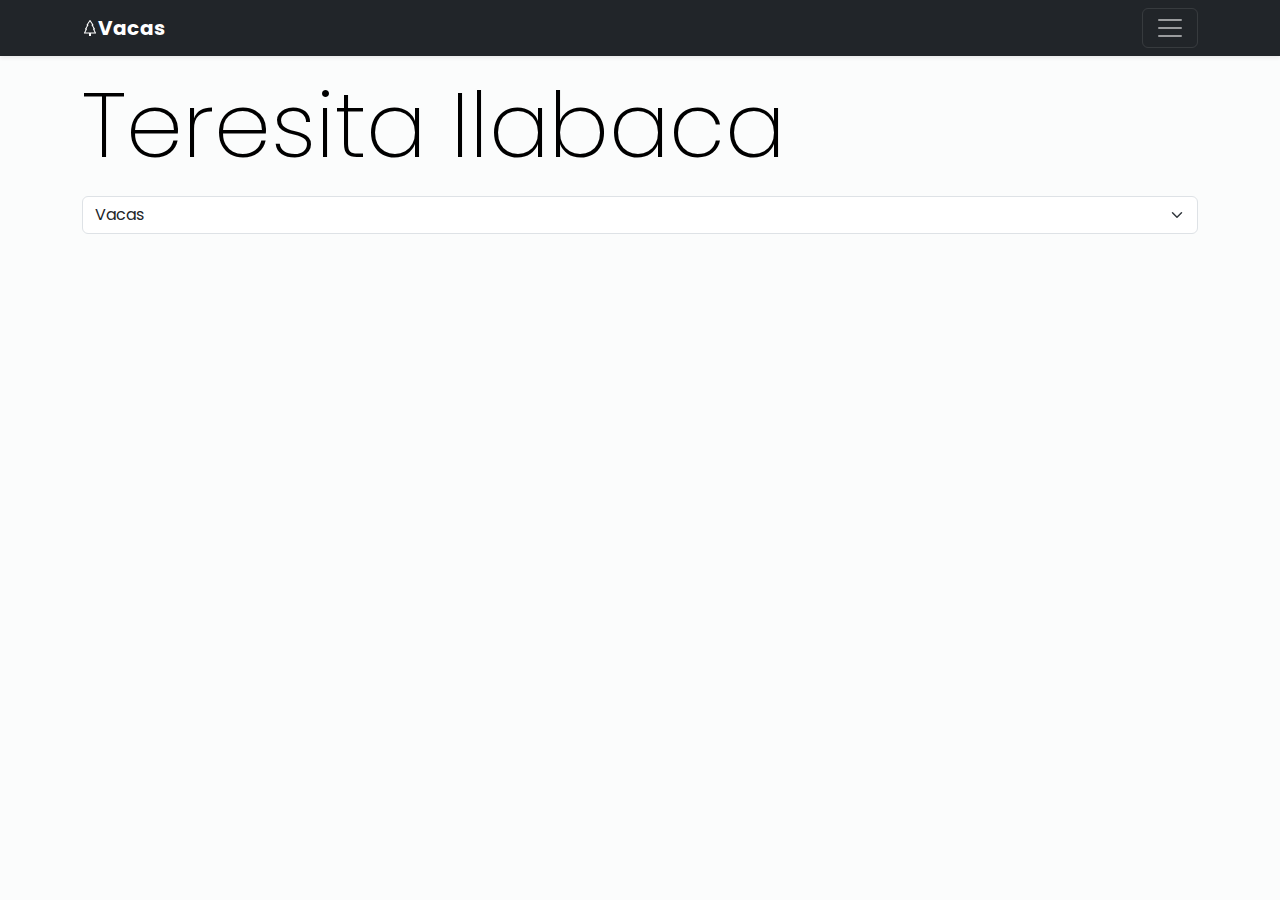
<file: index.html>
<!DOCTYPE html>
<html lang="es">
    <head>
        <meta charset="utf-8" />
        <meta name="viewport" content="width=device-width, initial-scale=1" />
        <title>Teresita Ilabaca🐮</title>
        <link href="https://cdn.jsdelivr.net/npm/bootstrap@5.3.3/dist/css/bootstrap.min.css" rel="stylesheet" integrity="sha384-QWTKZyjpPEjISv5WaRU9OFeRpok6YctnYmDr5pNlyT2bRjXh0JMhjY6hW+ALEwIH" crossorigin="anonymous" />
        <link href="style.css" rel="stylesheet" />
    </head>
    <body class="text-bg-light bg-opacity-50">
        <div class="collapse text-bg-dark" id="navbarHeader">
            <div class="container">
                <div class="row">
                    <div class="col-sm-8 col-md-7 py-4">
                        <h4>About</h4>
                        <p class="text-white">
                            Estudiante de diseño integral de la Pontificia Universidad Católica, estoy cursando el 9 semestre de la carrera. A lo largo de la carrera me e centrado en explorar distintas áreas del Diseño, tal como, biomateriales, editorial, indrustrial, gráfico, entre otros.
                        </p>
                    </div>
                    <div class="col-sm-4 offset-md-1 py-4">
                        <h4>Contact</h4>
                        <ul class="list-unstyled">
                            <li><a href="https://github.com/terila" target="_blank" class="text-white">Follow on Github</a></li>
                            <li><a href="mailto:teresita.ilabaca@uc.cl" class="text-white">Email me</a></li>
                        </ul>
                    </div>
                </div>
            </div>
        </div>
        <div class="navbar navbar-dark bg-dark shadow-sm">
            <div class="container">
                <a href="#" class="navbar-brand d-flex align-items-center">
                    <svg xmlns="http://www.w3.org/2000/svg" width="16" height="16" fill="currentColor" class="bi bi-tree" viewBox="0 0 16 16">
  <path d="M8.416.223a.5.5 0 0 0-.832 0l-3 4.5A.5.5 0 0 0 5 5.5h.098L3.076 8.735A.5.5 0 0 0 3.5 9.5h.191l-1.638 3.276a.5.5 0 0 0 .447.724H7V16h2v-2.5h4.5a.5.5 0 0 0 .447-.724L12.31 9.5h.191a.5.5 0 0 0 .424-.765L10.902 5.5H11a.5.5 0 0 0 .416-.777zM6.437 4.758A.5.5 0 0 0 6 4.5h-.066L8 1.401 10.066 4.5H10a.5.5 0 0 0-.424.765L11.598 8.5H11.5a.5.5 0 0 0-.447.724L12.69 12.5H3.309l1.638-3.276A.5.5 0 0 0 4.5 8.5h-.098l2.022-3.235a.5.5 0 0 0 .013-.507"/>
</svg>
                    <strong>Vacas</strong>
                </a>
                <button class="navbar-toggler" type="button" data-bs-toggle="collapse" data-bs-target="#navbarHeader" aria-controls="navbarHeader" aria-expanded="false" aria-label="Toggle navigation">
                    <span class="navbar-toggler-icon"></span>

                </button>
            </div>
        </div>
        <header class="container">
            <h1 class="display-1 my-3"></h1>
            <select class="form-select my-3">
                <option value="todos">Vacas</option>
                <option value="Europa">Vacas de Europa</option>
                <option value="Asia">Vacas de Asia</option>
        
            </select>
        </header>
         <div class="container text-center">
            <main class="row row-cols-2 row-cols-sm-3 row-cols-md-4 row-cols-lg-6"></main>
        </div>

        <script src="https://cdn.jsdelivr.net/npm/bootstrap@5.3.3/dist/js/bootstrap.bundle.min.js" integrity="sha384-YvpcrYf0tY3lHB60NNkmXc5s9fDVZLESaAA55NDzOxhy9GkcIdslK1eN7N6jIeHz" crossorigin="anonymous"></script>
        <script>
            //unas variables que no varían, que son constantes:

            const nombre = "Teresita Ilabaca";

            const autoria = document.querySelector("h1");

            autoria.innerHTML = nombre;

            const principal = document.querySelector("main");

            const seleccion = document.querySelector("select");

            //acá voy por el JSON

            async function astros() {
                const consulta = await fetch("https://raw.githubusercontent.com/terila/dno096-13/refs/heads/main/datos.json");
                const data = await consulta.json();
                console.log(data);

                data.forEach((d, i) => (principal.innerHTML += `
                    <div class="${d.continente} col mb-3">
                    <div class= "card h-100 text-bg-dark shadow-sm">
                    <img src="${d.foto}" class="card-img-top" alt="${d.origen}">
                    <div class="card-body">
                        <p class="card-text">
                            <a href="single.html?data=${i}" class="link-light link-offset-2 link-offset-3-hover link-underline link-underline-opacity-0 link-underline-opacity-75-hover stretched-link">${d.nombre}</a>
                        </p>
                        <div class="d-flex justify-content-around aling-items-center">
                        <small class="text-body-secondary">${d.continente}</small>
                        <small class="text-body-secondary">${d.origen}</small>
                        </div>
                        </div>
                        </div>
                        </div>`));

                seleccionables();
            }

            astros().catch((error) => console.error(error));

            //lo que sigue es una función que ejecuto dentro de astros()

            var valor;

            function seleccionables() {
                seleccion.addEventListener("change", (e) => {
                    document.querySelectorAll(".col").forEach((t) => t.classList.add("d-none"));
                    valor = e.target.value;
                    if (valor !== "todos") {
                        document.querySelectorAll(`.${valor}`).forEach((t) => t.classList.remove("d-none"));
                    } else {
                        document.querySelectorAll("div").forEach((t) => t.classList.remove("d-none"));
                    }
                });
            }
        </script>
    </body>
</html>
</file>
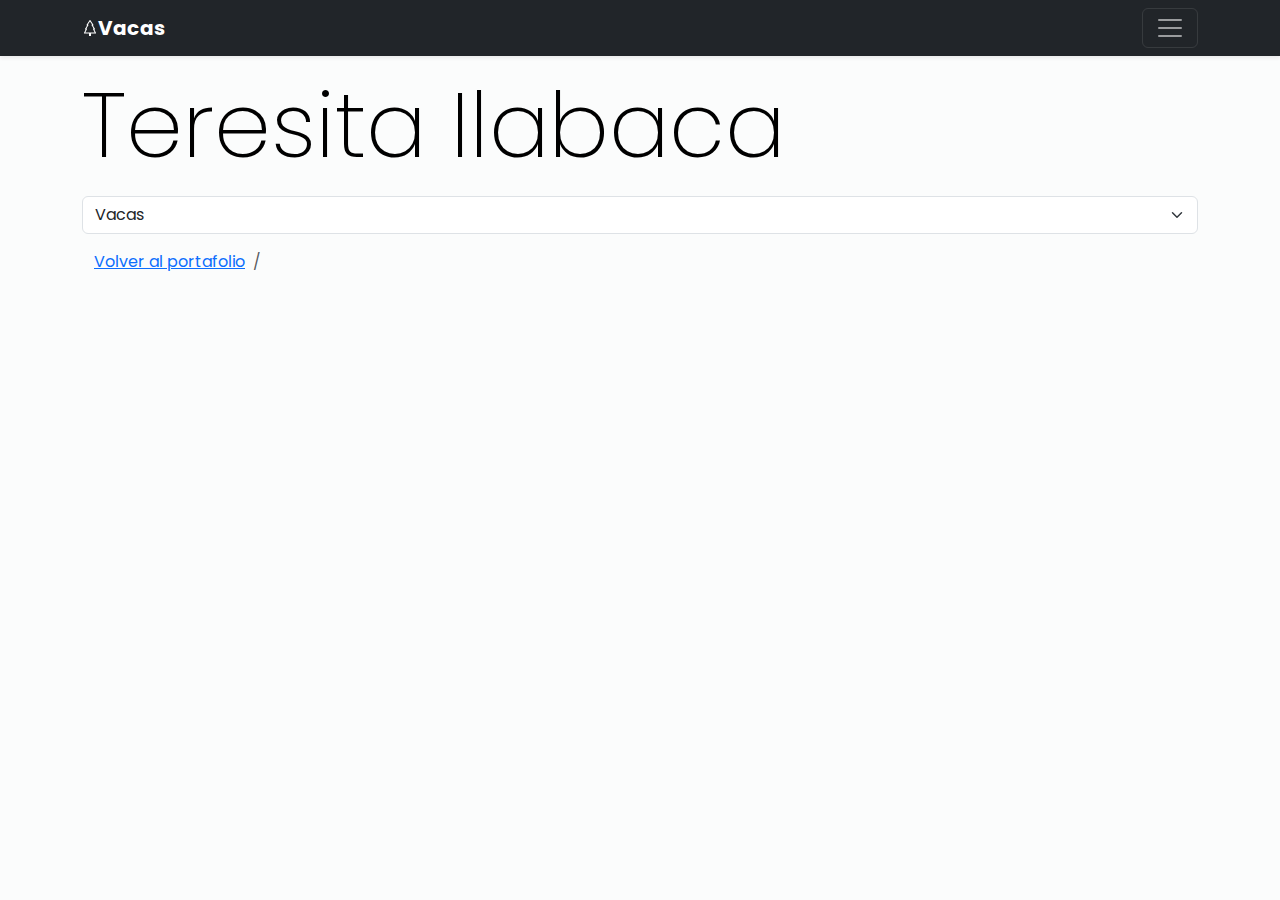
<file: single.html>
<!DOCTYPE html>
<html lang="es">
    <head>
        <meta charset="utf-8" />
        <meta name="viewport" content="width=device-width, initial-scale=1" />
        <title>Teresita Ilabaca🐮</title>
        <link href="https://cdn.jsdelivr.net/npm/bootstrap@5.3.3/dist/css/bootstrap.min.css" rel="stylesheet" integrity="sha384-QWTKZyjpPEjISv5WaRU9OFeRpok6YctnYmDr5pNlyT2bRjXh0JMhjY6hW+ALEwIH" crossorigin="anonymous" />
        <link href="style.css" rel="stylesheet" />
    </head>
    <body class="text-bg-light bg-opacity-50">
        <div class="collapse text-bg-dark" id="navbarHeader">
            <div class="container">
                <div class="row">
                    <div class="col-sm-8 col-md-7 py-4">
                        <h4>About</h4>
                        <p class="text-white">
                            Estudiante de diseño integral de la Pontificia Universidad Católica, estoy cursando el 9 semestre de la carrera. A lo largo de la carrera me e centrado en explorar distintas áreas del Diseño, tal como, biomateriales, editorial, indrustrial, gráfico, entre otros.
                        </p>
                    </div>
                    <div class="col-sm-4 offset-md-1 py-4">
                        <h4>Contact</h4>
                        <ul class="list-unstyled">
                            <li><a href="https://github.com/terila" target="_blank" class="text-white">Follow on Github</a></li>
                            <li><a href="mailto:teresita.ilabaca@uc.cl" class="text-white">Email me</a></li>
                        </ul>
                    </div>
                </div>
            </div>
        </div>
        <div class="navbar navbar-dark bg-dark shadow-sm">
            <div class="container">
                <a href="#" class="navbar-brand d-flex align-items-center">
                    <svg xmlns="http://www.w3.org/2000/svg" width="16" height="16" fill="currentColor" class="bi bi-tree" viewBox="0 0 16 16">
  <path d="M8.416.223a.5.5 0 0 0-.832 0l-3 4.5A.5.5 0 0 0 5 5.5h.098L3.076 8.735A.5.5 0 0 0 3.5 9.5h.191l-1.638 3.276a.5.5 0 0 0 .447.724H7V16h2v-2.5h4.5a.5.5 0 0 0 .447-.724L12.31 9.5h.191a.5.5 0 0 0 .424-.765L10.902 5.5H11a.5.5 0 0 0 .416-.777zM6.437 4.758A.5.5 0 0 0 6 4.5h-.066L8 1.401 10.066 4.5H10a.5.5 0 0 0-.424.765L11.598 8.5H11.5a.5.5 0 0 0-.447.724L12.69 12.5H3.309l1.638-3.276A.5.5 0 0 0 4.5 8.5h-.098l2.022-3.235a.5.5 0 0 0 .013-.507"/>
</svg>
                    <strong>Vacas</strong>
                </a>
                <button class="navbar-toggler" type="button" data-bs-toggle="collapse" data-bs-target="#navbarHeader" aria-controls="navbarHeader" aria-expanded="false" aria-label="Toggle navigation">
                    <span class="navbar-toggler-icon"></span>
                </button>
            </div>
        </div>

            <script src="https://cdn.jsdelivr.net/npm/bootstrap@5.3.3/dist/js/bootstrap.bundle.min.js" integrity="sha384-YvpcrYf0tY3lHB60NNkmXc5s9fDVZLESaAA55NDzOxhy9GkcIdslK1eN7N6jIeHz" crossorigin="anonymous"></script>

        <header class="container">
            <h1 class="display-1 my-3"></h1>
            <select class="form-select my-3">
                <option value="todos">Vacas</option>
                <option value="Europa">Vacas de Europa</option>
                <option value="Asia">Vacas de Asia</option>
            </select>
            <header class="container">
            <h1 class="display-1 my-3"></h1>
            <nav aria-label="breadcrumb">
                <ol class="breadcrumb">
                    <li class="breadcrumb-item"><a href="index.html">Volver al portafolio</a></li>
                    <li class="breadcrumb-item active" aria-current="page" id="otracosa"></li>
                </ol>
            </nav>
        </header>

         <div class="container">
            <div class="row">
            <main class="col-lg-8 me-auto"></main>

        <script>

            var x = new URLSearchParams(window.location.search).get("data");

            const autoria = document.querySelector("h1");

            const titulo = document.querySelector("#otracosa");

            autoria.innerHTML = "Teresita Ilabaca";

            const principal = document.querySelector("main");

            const seleccion = document.querySelector("select");

            //acá voy por el JSON

            async function astros() {
                const consulta = await fetch("https://raw.githubusercontent.com/terila/dno096-13/refs/heads/main/datos.json");
                const data = await consulta.json();
                console.log(data);

                if (x) {
                    titulo.innerHTML = `${data[x].nombre}`;

                    principal.innerHTML += 
                    `<h2 class="mt-4">${data[x].nombre}</h2>
                    <p>${data[x].origen}</p><p>${data[x].descripcion}</p>
                    <div id="carouselExample" class="carousel slide">
  <div class="carousel-inner">
    <div class="carousel-item active">
      <img src="https://raw.githubusercontent.com/terila/dno096-13/main/img/${data[x].fotos[0]}" class="d-block w-100" alt="...">
    </div>
    <div class="carousel-item">
      <img src="https://raw.githubusercontent.com/terila/dno096-13/main/img/${data[x].fotos[1]}" class="d-block w-100" alt="...">
    </div>
    <div class="carousel-item">
      <img src="https://raw.githubusercontent.com/terila/dno096-13/main/img/${data[x].fotos[2]}" class="d-block w-100" alt="...">
    </div>
    <div class="carousel-item">
      <img src="https://raw.githubusercontent.com/terila/dno096-13/main/img/${data[x].fotos[3]}" class="d-block w-100" alt="...">
    </div>
  </div>
  <button class="carousel-control-prev" type="button" data-bs-target="#carouselExample" data-bs-slide="prev">
    <span class="carousel-control-prev-icon" aria-hidden="true"></span>
    <span class="visually-hidden">Previous</span>
  </button>
  <button class="carousel-control-next" type="button" data-bs-target="#carouselExample" data-bs-slide="next">
    <span class="carousel-control-next-icon" aria-hidden="true"></span>
    <span class="visually-hidden">Next</span>
  </button>
</div>
                    `;
                } else {
                    window.location.href = "index.html";
                }

                }
            astros().catch((error) => console.error(error));

        </script>
    </body>
</html>
</file>
<file: style.css>
@import url('https://fonts.googleapis.com/css2?family=Poppins:ital,wght@0,100;0,200;0,300;0,400;0,500;0,600;0,700;0,800;0,900;1,100;1,200;1,300;1,400;1,500;1,600;1,700;1,800;1,900&display=swap');
:root {
  --bs-danger-rgb: 118, 4, 4;
  --bs-font-sans-serif:"Poppins", sans-serif;
  --bs-body-font-family: var(--bs-font-sans-serif);
}
.display-1{
  font-size:calc(1.625rem + 5vw) ;
  font-weight: 200;
}
.btn-danger{
  background: #75060b;
}
</file>
